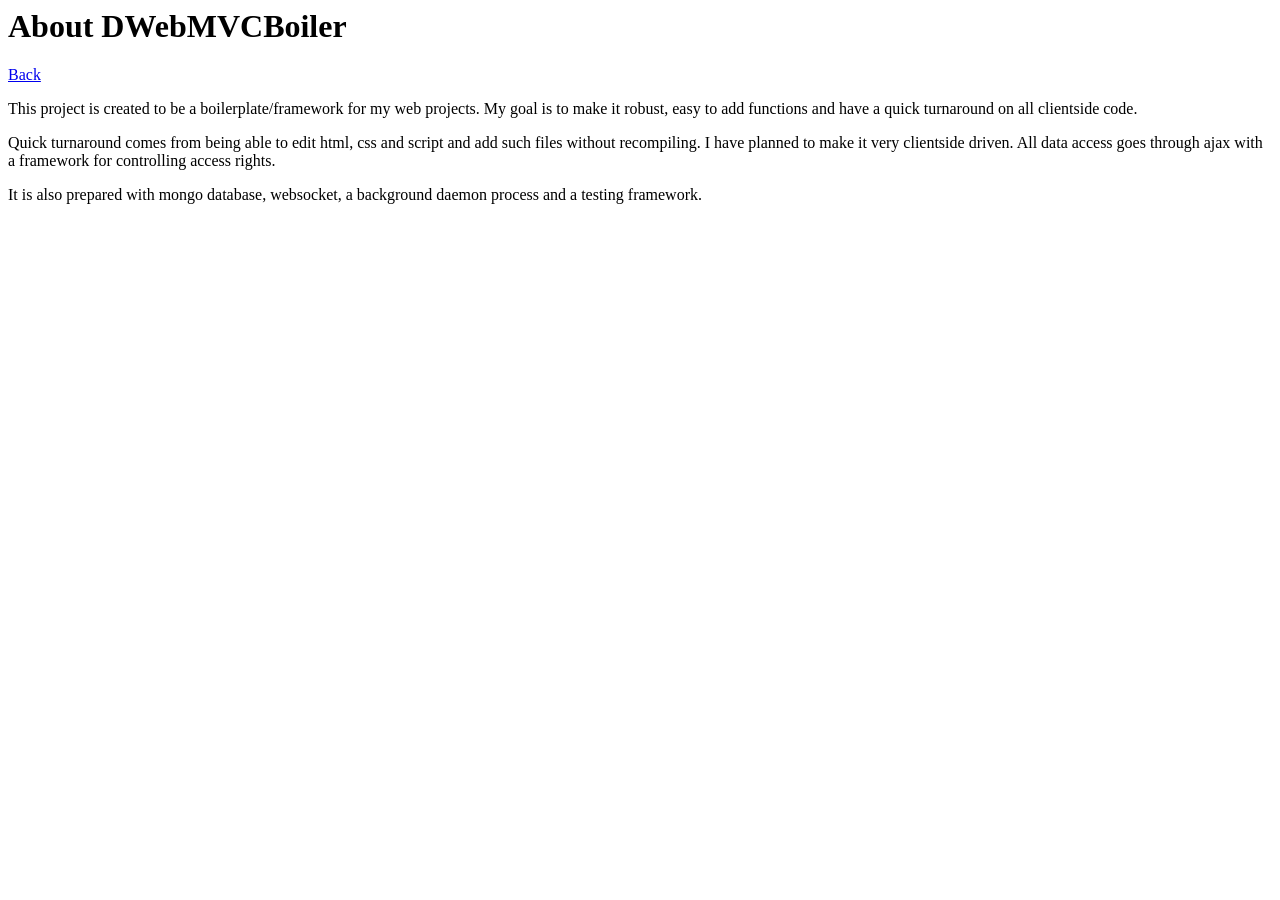
<file: pages/about.html>
<html>
<head>
	<title>About DWebMVCBoiler</title>
</head>
<body>
	<h1>About DWebMVCBoiler</h1>

	<a href="/">Back</a>

	<p>
		This project is created to be a boilerplate/framework for my web projects.
		My goal is to make it robust, easy to add functions and have a quick turnaround on all clientside code.
	</p>
	<p>
		Quick turnaround comes from being able to edit html, css and script and add such files without recompiling.
		I have planned to make it very clientside driven. All data access goes through ajax with a framework for controlling access rights.
	</p>
	<p>
		It is also prepared with mongo database, websocket, a background daemon process and a testing framework.
	</p>
</body>
</html>
</file>
